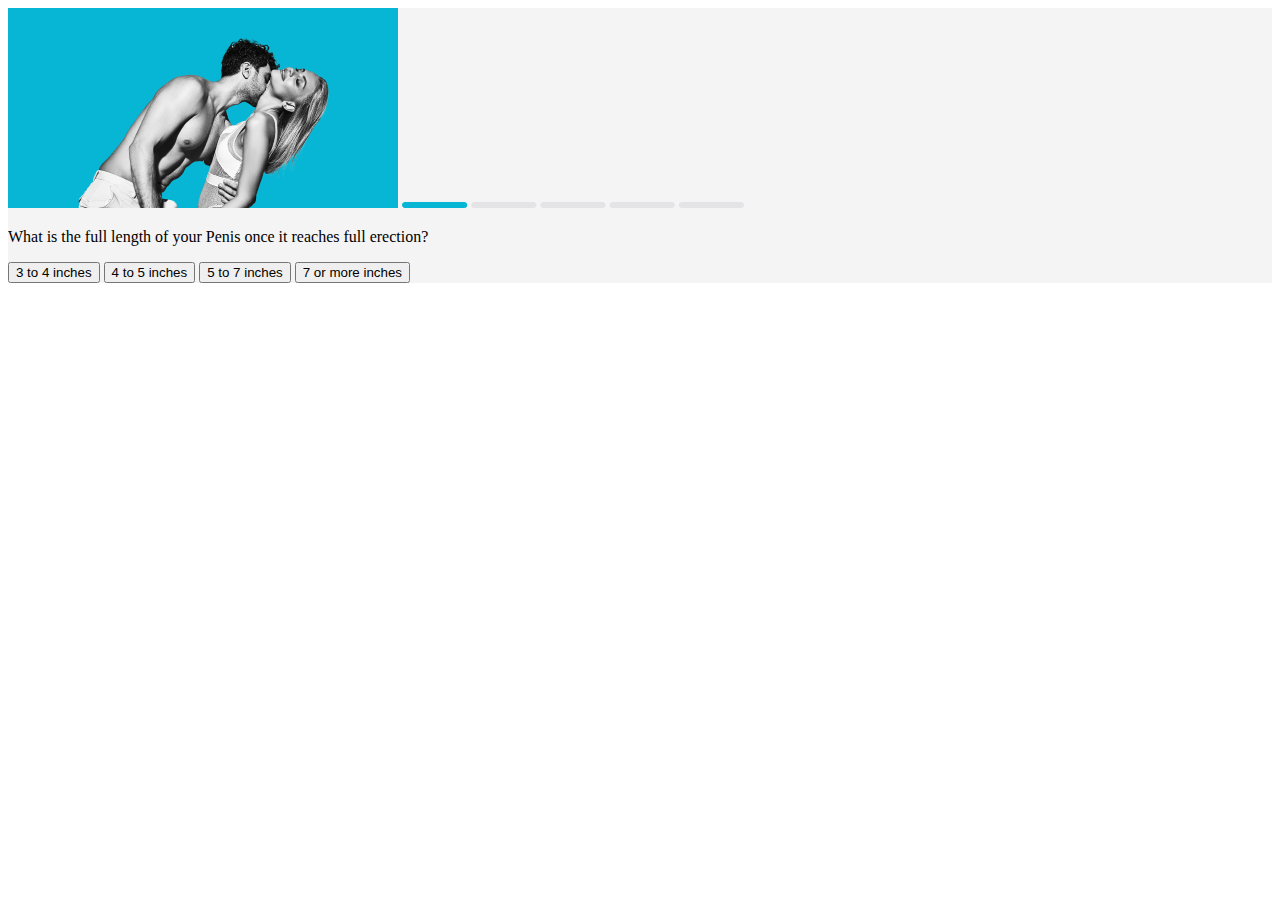
<file: question.html>
<!DOCTYPE html>
<html lang="en">
  <head>
    <meta charset="UTF-8" />
    <meta name="viewport" content="width=device-width, initial-scale=1.0" />
    <title>Questions</title>
    <script src="https://cdn.jsdelivr.net/npm/bootstrap@5.3.3/dist/js/bootstrap.bundle.min.js"></script>
    <script
      src="https://cdn.jsdelivr.net/npm/bootstrap@5.3.2/dist/js/bootstrap.min.js"
      integrity="sha384-BBtl+eGJRgqQAUMxJ7pMwbEyER4l1g+O15P+16Ep7Q9Q+zqX6gSbd85u4mG4QzX+"
      crossorigin="anonymous"
    ></script>
    <link
      rel="stylesheet"
      href="https://cdn.jsdelivr.net/npm/bootstrap@5.3.2/dist/css/bootstrap.min.css"
      integrity="sha384-T3c6CoIi6uLrA9TneNEoa7RxnatzjcDSCmG1MXxSR1GAsXEV/Dwwykc2MPK8M2HN"
      crossorigin="anonymous"
    />
    <script src="https://code.jquery.com/jquery-3.5.1.min.js"></script>
    <script src="https://cdn.jsdelivr.net/npm/@popperjs/core@2.9.2/dist/umd/popper.min.js"></script>
  </head>
  <style>
    /* Dick style starts here */
    .base {
      border: 8px solid #0e7490;
      width: 35px;
      height: 100px;
      border-top-left-radius: 50px;
      border-top-right-radius: 50px;
      border-bottom-left-radius: 50px;
      border-bottom-right-radius: 50px;
    }

    .neck {
      border: 9px solid #0e7490;
      border-left: none;
      height: 70px;
      width: 100%;
      border-top-right-radius: 35px;
      border-bottom-right-radius: 35px;
      background-repeat: no-repeat;
      background-image: url("/images/question/Screenshot\ 2024-06-29\ 034257.png");
      background-size: 0% 100%;
      animation: progressblu 4.8s linear forwards;
      animation-play-state: paused;
    }

    @keyframes progressblu {
      0% {
        background-size: 0% 100%;
      }
      100% {
        background-size: 100% 100%;
      }
    }

    .brkn-lines {
      width: 1%;
      height: 2px;
      border: 1px solid #f4f4f5;
    }

    .percentext {
      top: 50%;
      left: 20%;
      transform: translate(-20%, -50%);
      color: #0e7490;
    }

    #count {
      color: #0e7490;
    }

    .flex-even {
      flex: 1;
    }

    .bg-question {
      background-color: #f4f4f5;
    }

    .nextqa:hover {
      border: 2px solid #06b6d4;
    }

    .section {
      opacity: 0;
      visibility: hidden;
      transition: opacity 0.5s ease-in-out, visibility 0.5s ease-in-out;
      height: 0;
      overflow: hidden;
      position: absolute;
    }

    .section.active {
      opacity: 1;
      visibility: visible;
      height: auto;
      position: relative;
    }

    .bg-condom {
      background: url("/images/question/condom-loader.png") no-repeat;
      height: 170px;
      background-size: 100% auto;
    }

    .div1,
    .div2 {
      position: absolute;
      top: 0;
      left: 0;
      width: 100%;
      height: 100%;
      /* Adjust the height as needed */
    }
  </style>

  <body>
    <!-- QUESTION 1 -->
    <div class="section active">
      <div class="d-lg-flex p-3 p-md-5">
        <div class="flex-even"></div>

        <div class="flex-even bg-question mx-md-5">
          <div class="text-center">
            <img
              src="/images/question/question.png"
              class="img-fluid mb-4 w-100"
            />
            <img src="/images/question/progress1.png" class="img-fluid mb-4" />
          </div>
          <div class="px-5 text-start pb-5">
            <p class="fw-semibold">
              What is the full length of your Penis once it reaches full
              erection?
            </p>
            <button
              type="button"
              class="w-100 p-3 text-start mb-3 fw-bold nextqa"
            >
              3 to 4 inches
            </button>
            <button
              type="button"
              class="w-100 p-3 text-start mb-3 fw-bold nextqa"
            >
              4 to 5 inches
            </button>
            <button
              type="button"
              class="w-100 p-3 text-start mb-3 fw-bold nextqa"
            >
              5 to 7 inches
            </button>
            <button
              type="button"
              class="w-100 p-3 text-start mb-3 fw-bold nextqa"
            >
              7 or more inches
            </button>
          </div>
        </div>

        <div class="flex-even"></div>
      </div>
    </div>

    <!-- TRANSITION 1 -->
    <div class="section">
      <div class="d-lg-flex p-3 p-md-5">
        <div class="flex-even"></div>

        <div class="flex-even mx-md-5 pt-5 mt-5">
          <div class="text-center">
            <h5 class="text-primary fw-bold mb-4">Did you know?</h5>
            <p class="fw-semibold">
              Research have shown that men with bigger penis often report higher
              level of relationship satisfaction.
            </p>
            <p class="fw-bold mb-5">
              This boost in confidence can lead to better communication,
              increased intimacy, and a more fulfilling sexual experience for
              both partners.
            </p>

            <div class="progress">
              <div
                id="myProgressBar"
                class="progress-bar progress-bar progress-bar-animated bg-info"
                role="progressbar"
                style="width: 0%"
                aria-valuenow="0"
                aria-valuemin="0"
                aria-valuemax="100"
              ></div>
            </div>
          </div>
        </div>

        <div class="flex-even"></div>
      </div>
    </div>

    <!-- QUESTION 2 -->
    <div class="section">
      <div class="d-lg-flex p-3 p-md-5">
        <div class="flex-even"></div>

        <div class="flex-even bg-question mx-md-5">
          <div class="text-center">
            <img
              src="/images/question/question.png"
              class="img-fluid mb-4 w-100"
            />
            <img src="/images/question/progress2.png" class="img-fluid mb-4" />
          </div>
          <div class="px-5 text-start pb-5">
            <p class="fw-semibold">What benefits are you looking for?</p>
            <button
              type="button"
              class="w-100 p-3 text-start mb-3 fw-bold nextqa"
            >
              Increase in Semen Volume
            </button>
            <button
              type="button"
              class="w-100 p-3 text-start mb-3 fw-bold nextqa"
            >
              Increase in Sex Drive
            </button>
            <button
              type="button"
              class="w-100 p-3 text-start mb-3 fw-bold nextqa"
            >
              Increase in Testosterone and Libido
            </button>
            <button
              type="button"
              class="w-100 p-3 text-start mb-3 fw-bold nextqa"
            >
              All of the Above
            </button>
          </div>
        </div>

        <div class="flex-even"></div>
      </div>
    </div>

    <!-- TRANSITION 2 -->
    <div class="section">
      <div class="d-lg-flex p-3 p-md-5">
        <div class="flex-even"></div>

        <div class="flex-even mx-md-5 pt-5 mt-5">
          <div class="text-center">
            <img
              src="/images/question/transition2.png"
              class="img-fluid mb-3 w-100"
            />
          </div>
          <div class="text-center">
            <div class="progress mb-3">
              <div
                id="myProgressBar"
                class="progress-bar progress-bar progress-bar-animated bg-info"
                role="progressbar"
                style="width: 0%"
                aria-valuenow="0"
                aria-valuemin="0"
                aria-valuemax="100"
              ></div>
            </div>
            <h5>TAKE ONE (1) PILL A DAY</h5>
          </div>
        </div>

        <div class="flex-even"></div>
      </div>
    </div>

    <!-- QUESTION 3 -->
    <div class="section">
      <div class="d-lg-flex p-3 p-md-5">
        <div class="flex-even"></div>

        <div class="flex-even bg-question mx-md-5">
          <div class="text-center">
            <img
              src="/images/question/question.png"
              class="img-fluid mb-4 w-100"
            />
            <img src="/images/question/progress3.png" class="img-fluid mb-4" />
          </div>
          <div class="px-5 text-start pb-5">
            <p class="fw-semibold">
              Have you noticed any changes on your Penis throughout the years?
            </p>
            <button
              type="button"
              class="w-100 p-3 text-start mb-3 fw-bold nextqa"
            >
              My penis stayed the same
            </button>
            <button
              type="button"
              class="w-100 p-3 text-start mb-3 fw-bold nextqa"
            >
              My penis decreased size as time goes by
            </button>
            <button
              type="button"
              class="w-100 p-3 text-start mb-3 fw-bold nextqa"
            >
              My penis is superior in size
            </button>
          </div>
        </div>

        <div class="flex-even"></div>
      </div>
    </div>

    <!-- TRANSITION 3 -->
    <div class="section">
      <div class="d-lg-flex p-3 p-md-5">
        <div class="flex-even"></div>

        <div class="flex-even mx-md-5 pt-5 mt-5">
          <div class="text-center">
            <img
              src="/images/question/transition3.png"
              class="img-fluid mb-3 w-100"
            />
          </div>
          <div class="text-center">
            <div class="progress mb-3">
              <div
                id="myProgressBar"
                class="progress-bar progress-bar progress-bar-animated bg-info"
                role="progressbar"
                style="width: 0%"
                aria-valuenow="0"
                aria-valuemin="0"
                aria-valuemax="100"
              ></div>
            </div>
            <h5>BE <span class="fw-semibold display-6">ULTRA</span> IN BED</h5>
          </div>
        </div>

        <div class="flex-even"></div>
      </div>
    </div>

    <!-- QUESTION 4 -->
    <div class="section">
      <div class="d-lg-flex p-3 p-md-5">
        <div class="flex-even"></div>

        <div class="flex-even bg-question mx-md-5">
          <div class="text-center">
            <img
              src="/images/question/question.png"
              class="img-fluid mb-4 w-100"
            />
            <img src="/images/question/progress4.png" class="img-fluid mb-4" />
          </div>
          <div class="px-5 text-start pb-5">
            <p class="fw-semibold">
              What increase of penis size are you looking for?
            </p>
            <button
              type="button"
              class="w-100 p-3 text-start mb-3 fw-bold nextqa" onclick="countUp(); toggleAnimation();"
            >
              1 to 2 inches
            </button>
            <button
              type="button"
              class="w-100 p-3 text-start mb-3 fw-bold nextqa" onclick="countUp(); toggleAnimation();"
            >
              2 to 3 inches
            </button>
            <button
              type="button"
              class="w-100 p-3 text-start mb-3 fw-bold nextqa" onclick="countUp(); toggleAnimation();"
            >
              3 to 4 inches
            </button>
            <button
              type="button"
              class="w-100 p-3 text-start mb-3 fw-bold nextqa" onclick="countUp(); toggleAnimation();"
            >
              4 or more inches
            </button>
          </div>
        </div>

        <div class="flex-even"></div>
      </div>
    </div>

    <!-- TRANSITION 4 -->
    <div class="section">
      <div class="d-lg-flex p-3 p-md-5">
        <div class="flex-even"></div>

        <div class="flex-even mx-md-5 pt-5 mt-5">
          <div class="text-center">
            <div class="mb-5 w-100">
              <div class="d-flex align-items-center position-relative">
                <!-- dick starts here -->
                <div class="base"></div>
                <div class="neck d-flex align-items-center gap-1">
                  <div class="brkn-lines"></div>
                  <div class="brkn-lines"></div>
                  <div class="brkn-lines"></div>
                  <div class="brkn-lines"></div>
                  <div class="brkn-lines"></div>
                  <div class="brkn-lines"></div>
                  <div class="brkn-lines"></div>
                  <div class="brkn-lines"></div>
                  <div class="brkn-lines"></div>
                  <div class="brkn-lines"></div>
                  <div class="brkn-lines"></div>
                  <div class="brkn-lines"></div>
                  <div class="brkn-lines"></div>
                  <div class="brkn-lines"></div>
                  <div class="brkn-lines"></div>
                  <div class="brkn-lines"></div>
                  <div class="brkn-lines"></div>
                  <div class="brkn-lines"></div>
                  <div class="brkn-lines"></div>
                  <div class="brkn-lines"></div>
                  <div class="brkn-lines"></div>
                  <div class="brkn-lines"></div>
                  <div class="brkn-lines"></div>
                  <div class="brkn-lines"></div>
                  <div class="brkn-lines"></div>
                  <div class="brkn-lines"></div>
                  <div class="brkn-lines"></div>
                  <div class="brkn-lines"></div>
                  <div class="brkn-lines"></div>
                  <div class="brkn-lines"></div>
                  <div class="brkn-lines"></div>
                  <div class="brkn-lines"></div>
                  <div class="brkn-lines"></div>
                  <div class="brkn-lines"></div>
                  <div class="brkn-lines"></div>
                  <div class="brkn-lines"></div>
                  <div class="brkn-lines"></div>
                  <div class="brkn-lines"></div>
                  <div class="brkn-lines"></div>
                </div>
                <p
                  class="position-absolute percentext fw-bolder fs-3"
                  id="count"
                >
                  0%
                </p>
              </div>
            </div>
          </div>
          <div class="progress mb-3 d-none">
            <div
              id="myProgressBar"
              class="progress-bar progress-bar progress-bar-animated bg-info"
              role="progressbar"
              style="width: 0%"
              aria-valuenow="0"
              aria-valuemin="0"
              aria-valuemax="100"
            ></div>
          </div>
          <div class="text-center">
            <h5>REACH YOUR FULL POTENTIAL</h5>
          </div>
        </div>

        <div class="flex-even"></div>
      </div>
    </div>

    <!-- QUESTION 5 -->
    <div class="section">
      <div class="d-lg-flex p-3 p-md-5">
        <div class="flex-even"></div>

        <div class="flex-even bg-question mx-md-5">
          <div class="text-center">
            <img
              src="/images/question/question.png"
              class="img-fluid mb-4 w-100"
            />
            <img src="/images/question/progress5.png" class="img-fluid mb-4" />
          </div>
          <div class="px-5 text-start pb-5">
            <p class="fw-semibold">
              Our technology in penis enlargement supplement features great
              quality and potent ingredients that may lead you to increase your
              penis size up to 6 inches.
            </p>
            <p>Are you fully aware of this information?</p>
            <button
              type="button"
              class="w-100 p-3 text-start mb-3 fw-bold nextqa"
              onclick="delayedRedirect()"
            >
              3 to 4 inches
            </button>
            <button
              type="button"
              class="w-100 p-3 text-start mb-3 fw-bold nextqa"
              onclick="delayedRedirect()"
            >
              4 to 5 inches
            </button>
            <button
              type="button"
              class="w-100 p-3 text-start mb-3 fw-bold nextqa"
              onclick="delayedRedirect()"
            >
              5 to 7 inches
            </button>
            <button
              type="button"
              class="w-100 p-3 text-start mb-3 fw-bold nextqa"
              onclick="delayedRedirect()"
            >
              7 or more inches
            </button>
          </div>
        </div>

        <div class="flex-even"></div>
      </div>
    </div>

    <!-- TRANSITION 5 -->
    <div class="section">
      <div class="d-lg-flex p-3 p-md-5">
        <div class="flex-even"></div>

        <div class="flex-even mx-md-5 pt-5 mt-5">
          <div class="text-center">
            <img
              src="/images/question/transition5.png"
              class="img-fluid mb-3 w-100"
            />
          </div>
          <div class="text-center">
            <div class="progress mb-3">
              <div
                id="myProgressBar"
                class="progress-bar progress-bar progress-bar-animated bg-info"
                role="progressbar"
                style="width: 0%"
                aria-valuenow="0"
                aria-valuemin="0"
                aria-valuemax="100"
              ></div>
            </div>
            <h5>
              THE SOLUTION TO A MORE FULFILLING SEX IS NOW A FEW BUTTONS AWAY
            </h5>
          </div>
        </div>

        <div class="flex-even"></div>
      </div>
    </div>
  </body>

  <script>
    document.addEventListener("DOMContentLoaded", () => {
      const sections = document.querySelectorAll(".section");
      let currentIndex = 0;

      function startProgressBar(progressBar, onComplete) {
        let width = 0;
        const interval = setInterval(() => {
          if (width >= 100) {
            clearInterval(interval);
            onComplete();
          } else {
            width++;
            progressBar.style.width = width + "%";
            progressBar.setAttribute("aria-valuenow", width);
          }
        }, 20); // ADJUST THE PROGRESS BAR SPEED HERE
      }

      function showNextSection() {
        if (currentIndex + 1 < sections.length) {
          sections[currentIndex].classList.remove("active");
          currentIndex++;
          sections[currentIndex].classList.add("active");

          const progressBar =
            sections[currentIndex].querySelector(".progress-bar");
          if (progressBar) {
            startProgressBar(progressBar, showNextSection);
          }
        }
      }

      const nextButtons = document.querySelectorAll(".nextqa");
      nextButtons.forEach((button) => {
        button.addEventListener("click", showNextSection);
      });

      const initialProgressBar =
        sections[currentIndex].querySelector(".progress-bar");
      if (initialProgressBar) {
        startProgressBar(initialProgressBar, showNextSection);
      }
    });

    function delayedRedirect() {
      // Delay for 2 seconds (2000 milliseconds)
      setTimeout(function () {
        // Redirect to 'order.html' after the delay
        window.location.href = "https://ultramanix.com/ultramanix-v3/order";
      }, 3000); // 2000 milliseconds = 2 seconds
    }

    function countUp() {
      let currentPercentage = 0;
      const totalDuration = 4000; // Total duration in milliseconds (4 seconds)
      const increment = 1; // Increment percentage per interval

      const intervalTime = totalDuration / 100; // Interval time for each percentage increment

      const interval = setInterval(() => {
        if (currentPercentage >= 100) {
          clearInterval(interval); // Stop the interval when 100% is reached
        } else {
          currentPercentage += increment;
          document.getElementById(
            "count"
          ).textContent = `${currentPercentage}%`;
        }
      }, intervalTime);
    }

    // Call the function to start counting
    // countUp();

    const neck = document.querySelector('.neck');
    function toggleAnimation(){
      neck.style.animationPlayState='running';
    }
  </script>
</html>
</file>
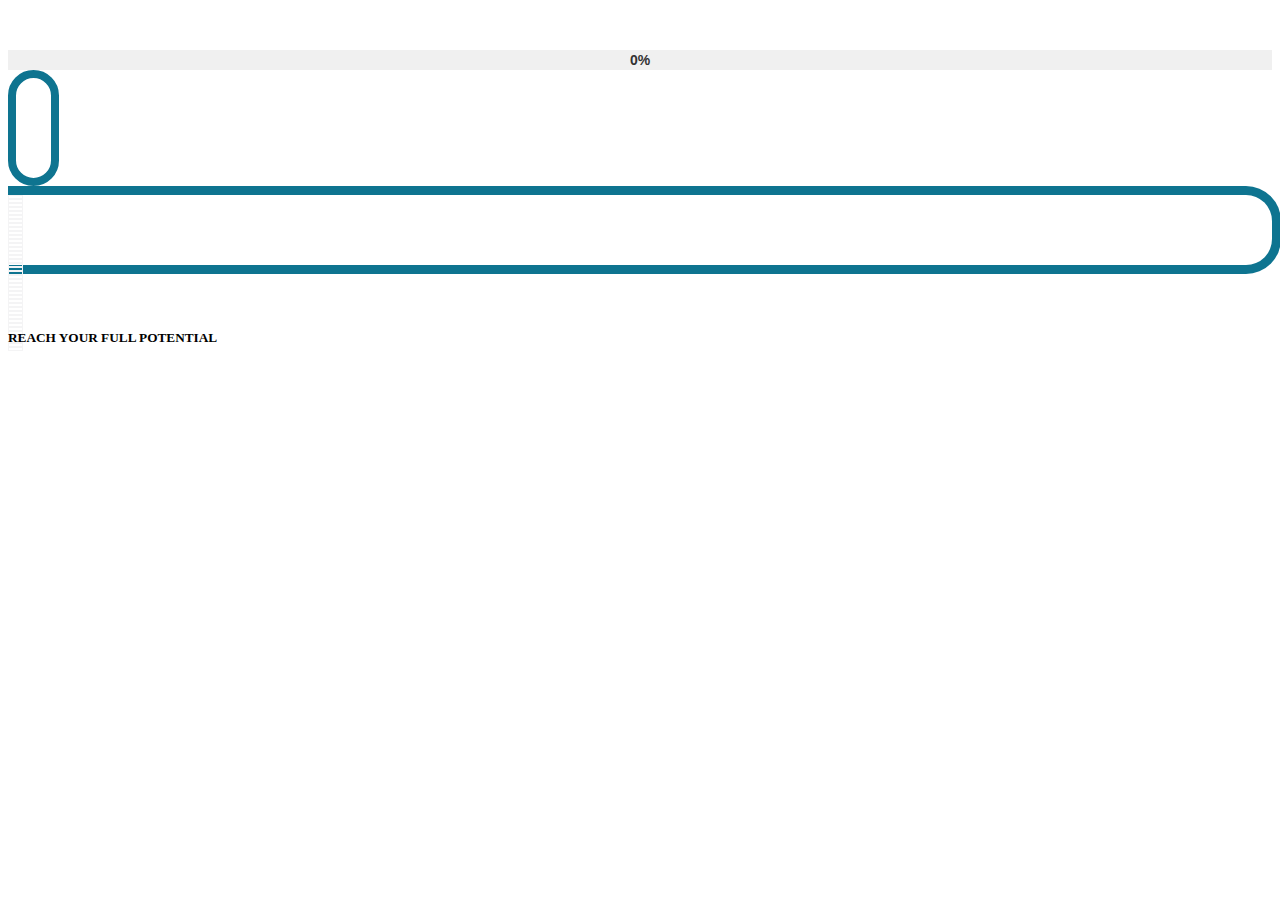
<file: temp/condomproject.html>
<!DOCTYPE html>
<html lang="en">
  <head>
    <link
      href="https://cdn.jsdelivr.net/npm/bootstrap@5.0.2/dist/css/bootstrap.min.css"
      rel="stylesheet"
      integrity="sha384-EVSTQN3/azprG1Anm3QDgpJLIm9Nao0Yz1ztcQTwFspd3yD65VohhpuuCOmLASjC"
      crossorigin="anonymous"
    />
    <meta charset="UTF-8" />
    <meta name="viewport" content="width=device-width, initial-scale=1.0" />
    <style>
      .progress-container {
        width: 100%;
        height: 20px;
        background-color: #f0f0f0;
        position: relative;
        margin-top: 50px; /* Adjust as needed */
      }

      .progress-bar {
        width: 0%;
        height: 100%;
        background-color: #4caf50;
        position: absolute;
        top: 0;
        left: 0;
        animation: progress 10s linear forwards; /* Animation definition */
      }

      .progress-text {
        position: absolute;
        top: 50%;
        left: 50%;
        transform: translate(-50%, -50%);
        color: #333;
        font-family: Arial, sans-serif;
        font-size: 14px;
        font-weight: bold;
      }

      .grey-progress {
        background-color: #f4f4f5;
        width: 68px;
        height: 62px;
        border: 2px solid #f4f4f5;
        position: absolute;
        top: 22px;
        left: 37px;
        border-bottom-right-radius: 25px;
        border-top-right-radius: 25px;
        animation: progressD 3s linear forwards;
      }

      @keyframes progress {
        0% {
          width: 0%;
        }
        100% {
          width: 100%;
        }
      }

      @keyframes progressD {
        0% {
          width: 0em;
        }
        100% {
          width: 17.5em;
        }
      }

      .flex-even {
        flex: 1;
      }

      .div1,
      .div2 {
        position: absolute;
        top: 0;
        left: 0;
        width: 100%;
        height: 100%;
        /* Adjust the height as needed */
      }

      .section {
        opacity: 0;
        visibility: hidden;
        transition: opacity 0.5s ease-in-out, visibility 0.5s ease-in-out;
        height: 0;
        overflow: hidden;
        position: absolute;
      }

      .section.active {
        opacity: 1;
        visibility: visible;
        height: auto;
        position: relative;
      }

      .bg-condom {
        background: url("/images/question/condom-loader.png") no-repeat;
        height: 170px;
        background-position: center;
        background-size: contain;
      }

      @media screen and (max-width: 375px) {
      }

      @media screen and (min-width: 374px) {
      }

      @media screen and (min-width: 576px) {
      }

      /* MD */
      @media screen and (min-width: 768px) {
      }

      /* LG */
      @media screen and (min-width: 992px) {
      }

      /* XL */
      @media screen and (min-width: 1200px) {
      }

      .base {
        border: 8px solid #0e7490;
        width: 35px;
        height: 100px;
        border-top-left-radius: 50px;
        border-top-right-radius: 50px;
        border-bottom-left-radius: 50px;
        border-bottom-right-radius: 50px;
      }
    /* Dick style starts here */
      .neck {
        border: 9px solid #0e7490;
        border-left: none;
        height: 70px;
        width: 100%;
        border-top-right-radius: 35px;
        border-bottom-right-radius: 35px;
        background-repeat: no-repeat;
        background-image: url("/images/question/Screenshot\ 2024-06-29\ 034257.png");
        background-size: 0% 100%;
        animation: progressblu 4.8s linear forwards;
      }

      @keyframes progressblu {
        0% {
          background-size: 0% 100%;
        }
        100% {
          background-size: 100% 100%;
        }
      }

      .brkn-lines {
        width: 1%;
        height: 2px;
        border: 1px solid #f4f4f5;
      }

      .percentext {
        top: 50%;
        left: 20%;
        transform: translate(-20%, -50%);
        color: #0e7490;
      }

      #count{
        color: #0e7490;
      }
    </style>
  </head>
  <body>
    <div class="progress-container">
      <div class="progress-bar"></div>
      <div class="progress-text">0%</div>
    </div>

    <div class="section.active">
      <div class="d-md-flex p-3 p-md-5">
        <div class="flex-even"></div>

        <div class="flex-even mx-md-5 pt-5 mt-5 w-100">
          <div class="">
            <div class="d-flex align-items-center position-relative"> <!-- dick starts here -->
              <div class="base"></div>
              <div class="neck d-flex align-items-center gap-1">
                <div class="brkn-lines"></div>
                <div class="brkn-lines"></div>
                <div class="brkn-lines"></div>
                <div class="brkn-lines"></div>
                <div class="brkn-lines"></div>
                <div class="brkn-lines"></div>
                <div class="brkn-lines"></div>
                <div class="brkn-lines"></div>
                <div class="brkn-lines"></div>
                <div class="brkn-lines"></div>
                <div class="brkn-lines"></div>
                <div class="brkn-lines"></div>
                <div class="brkn-lines"></div>
                <div class="brkn-lines"></div>
                <div class="brkn-lines"></div>
                <div class="brkn-lines"></div>
                <div class="brkn-lines"></div>
                <div class="brkn-lines"></div>
                <div class="brkn-lines"></div>
                <div class="brkn-lines"></div>
                <div class="brkn-lines"></div>
                <div class="brkn-lines"></div>
                <div class="brkn-lines"></div>
                <div class="brkn-lines"></div>
                <div class="brkn-lines"></div>
                <div class="brkn-lines"></div>
                <div class="brkn-lines"></div>
                <div class="brkn-lines"></div>
                <div class="brkn-lines"></div>
                <div class="brkn-lines"></div>
                <div class="brkn-lines"></div>
                <div class="brkn-lines"></div>
                <div class="brkn-lines"></div>
                <div class="brkn-lines"></div>
                <div class="brkn-lines"></div>
                <div class="brkn-lines"></div>
                <div class="brkn-lines"></div>
                <div class="brkn-lines"></div>
                <div class="brkn-lines"></div>
              </div>
              <p class="position-absolute percentext fw-bolder fs-3" id="count">0%</p>
            </div>
          </div>
          <div class="progress mb-3 d-none">
            <div
              id="myProgressBar"
              class="progress-bar progress-bar progress-bar-animated bg-info"
              role="progressbar"
              style="width: 0%"
              aria-valuenow="0"
              aria-valuemin="0"
              aria-valuemax="100"
            ></div>
          </div>
          <div class="text-center">
            <h5>REACH YOUR FULL POTENTIAL</h5>
          </div>
        </div>

        <div class="flex-even"></div>
      </div>
    </div>

    <script>
      function countUp() {
        let currentPercentage = 0;
        const totalDuration = 4000; // Total duration in milliseconds (4 seconds)
        const increment = 1; // Increment percentage per interval

        const intervalTime = totalDuration / 100; // Interval time for each percentage increment

        const interval = setInterval(() => {
          if (currentPercentage >= 100) {
            clearInterval(interval); // Stop the interval when 100% is reached
          } else {
            currentPercentage += increment;
            document.getElementById(
              "count"
            ).textContent = `${currentPercentage}%`;
          }
        }, intervalTime);
      }

      // Call the function to start counting
      countUp();
    </script>
  </body>
</html>
</file>
